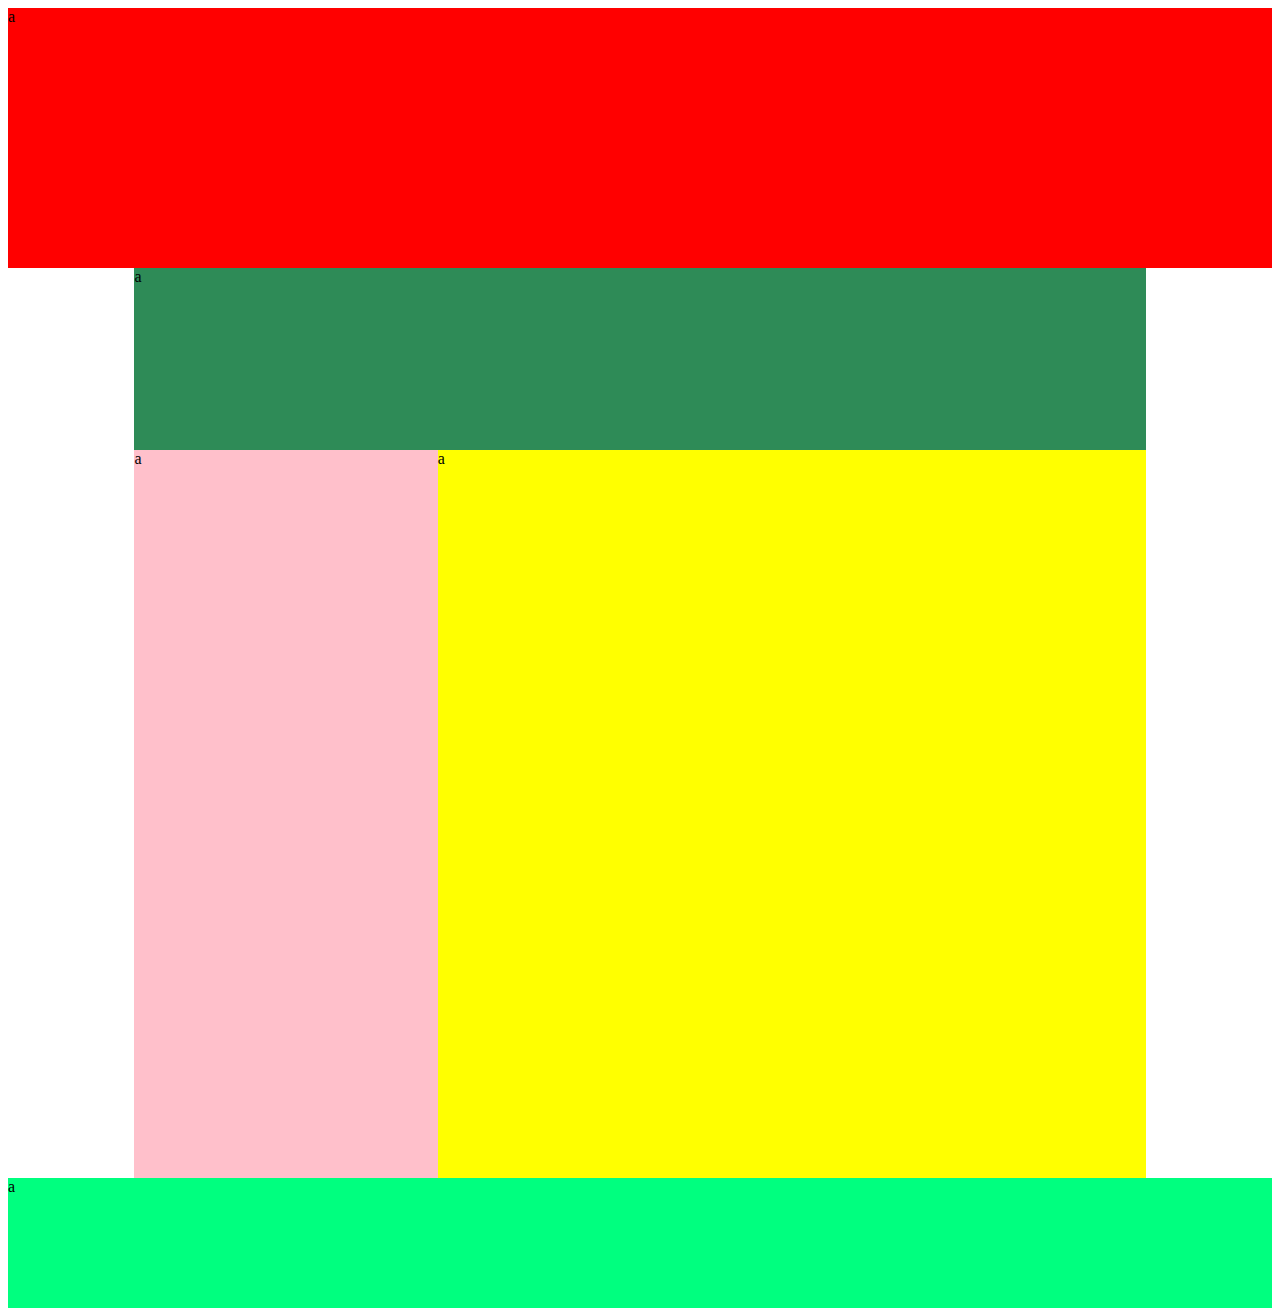
<file: buoi4/index.html>
<!DOCTYPE html>
<html lang="en">
<head>
    <meta charset="UTF-8">
    <meta name="viewport" content="width=device-width, initial-scale=1.0">
    <title>Document</title>
    <link rel="stylesheet" href="./index.css">
</head>
<body>
    <div style="width: 100%; height: 1300px">
        <div style="background-color: red; width: 100%;height: 20%;">
                a
        </div>

        <div style="width: 100%; height: 70%">
            <div style="width: 80%; height: 100%; margin: 0 auto;">
                <div style="background-color: seagreen; height: 20%;">
                    a
                </div>
                    
                <div style="background-color: sienna;height: 80%;">
                    <div style="background-color: pink; width: 30%; height: 100%;float: left;">
                        a
                    </div>

                    <div style="background-color:yellow; width: 70%;height: 100%;float: left;">
                        a
                    </div>
                </div>
            </div>
        </div>

        <div style="background-color: springgreen; height: 10%;">
            a
        </div>
    </div>
</body>
</html>
</file>
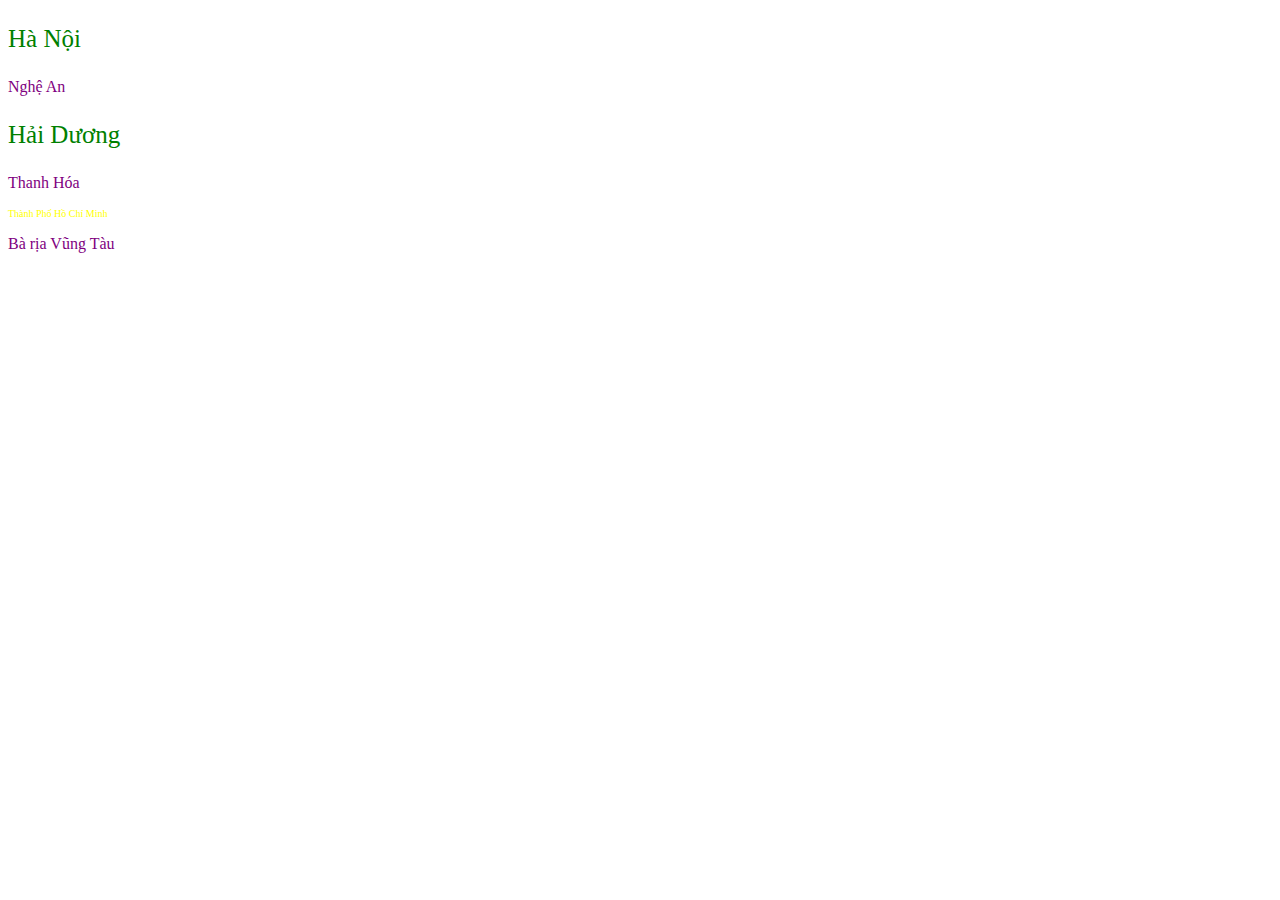
<file: buoi2/bai1/index.html>
<!DOCTYPE html>
<html lang="en">
<head>
    <meta charset="UTF-8">
    <meta name="viewport" content="width=device-width, initial-scale=1.0">
    <title>Document</title>
    <link rel="stylesheet" href="./index.css">

</head>
<body>
    <div>
        <p class="mienbac">Hà Nội</p>
        <p class="mientrung">Nghệ An</p>
        <p class="mienbac">Hải Dương</p>
        <P class="mientrung">Thanh Hóa</P>
        <p class="miennam">Thành Phố Hồ Chí Minh</p>
        <p class="mientrung">Bà rịa Vũng Tàu</p>
    </div>
    
</body>
</html>
</file>
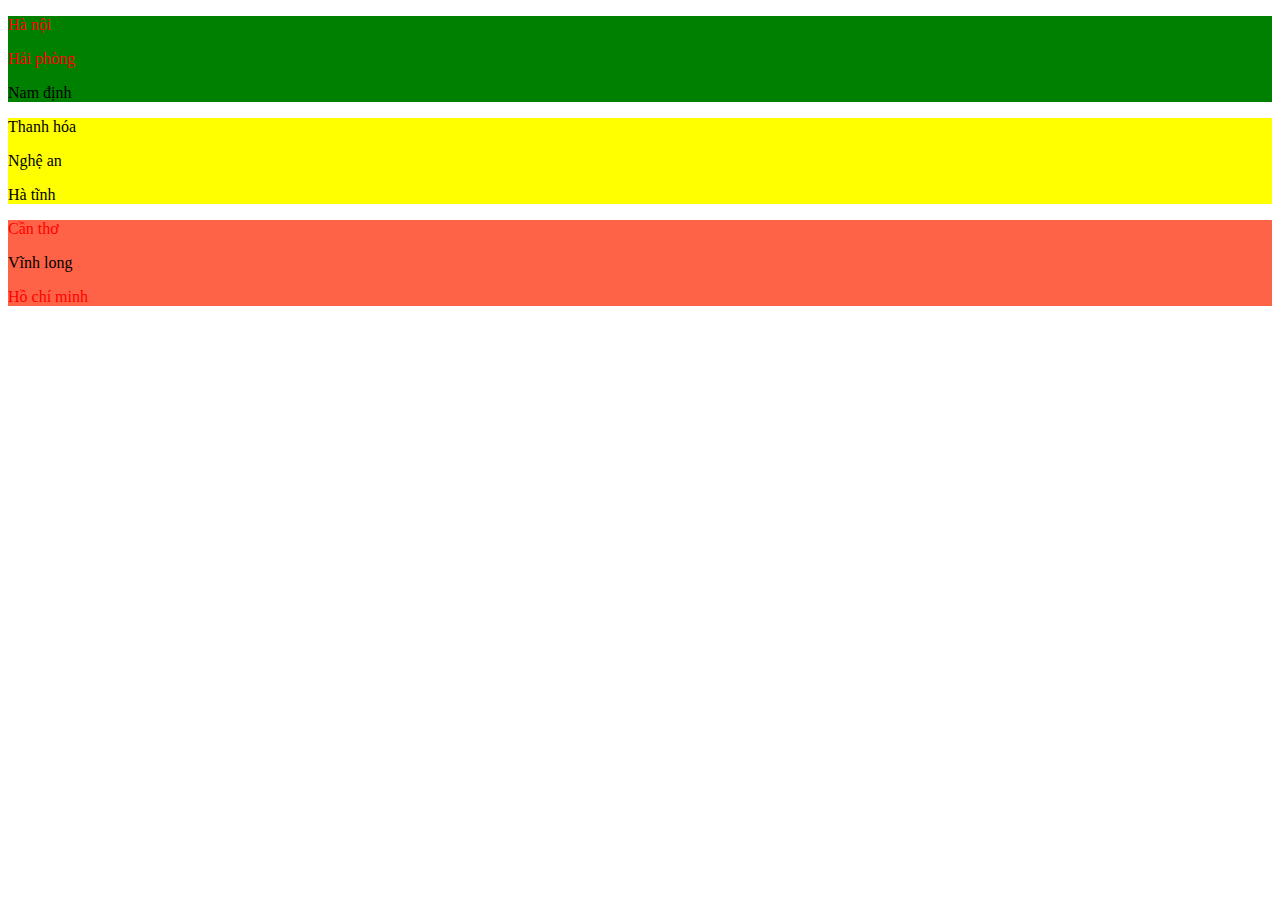
<file: buoi2/bai2/index.html>
<!DOCTYPE html>
<html lang="en">
<head>
    <meta charset="UTF-8">
    <meta name="viewport" content="width=device-width, initial-scale=1.0">
    <title>Document</title>
    <link rel="stylesheet" href="./index.css">
</head>
<body>
    <div class="mienbac">
        <p class="tw">Hà nội</p>
        <p class="tw">Hải phòng</p>
        <p>Nam định</p> 
    </div>
    
    <div class="mientrung">
        <p>Thanh hóa</p>
        <p>Nghệ an</p>
        <p>Hà tĩnh</p>
    </div>
    
    <div class="miennam">
        <p class="tw">Cần thơ</p>
        <p>Vĩnh long</p>
        <p class="tw">Hồ chí minh</p>
    </div>
    
</body>
</html>
</file>
<file: buoi4/index.css>
cái này lừa thôi :V
</file>
<file: buoi2/bai1/index.css>
.mienbac{
    color: green;
    font-size:25px;
}
.mientrung{
    color:purple;
}

.miennam{
    color: yellow;
    font-size: 10px;
}
</file>
<file: buoi2/bai2/index.css>
.mienbac{
    background-color: green;
}
.mientrung{
    background-color: yellow;
}
.miennam{
    background-color: tomato;
}
.tw{
    color: red;
}
</file>
